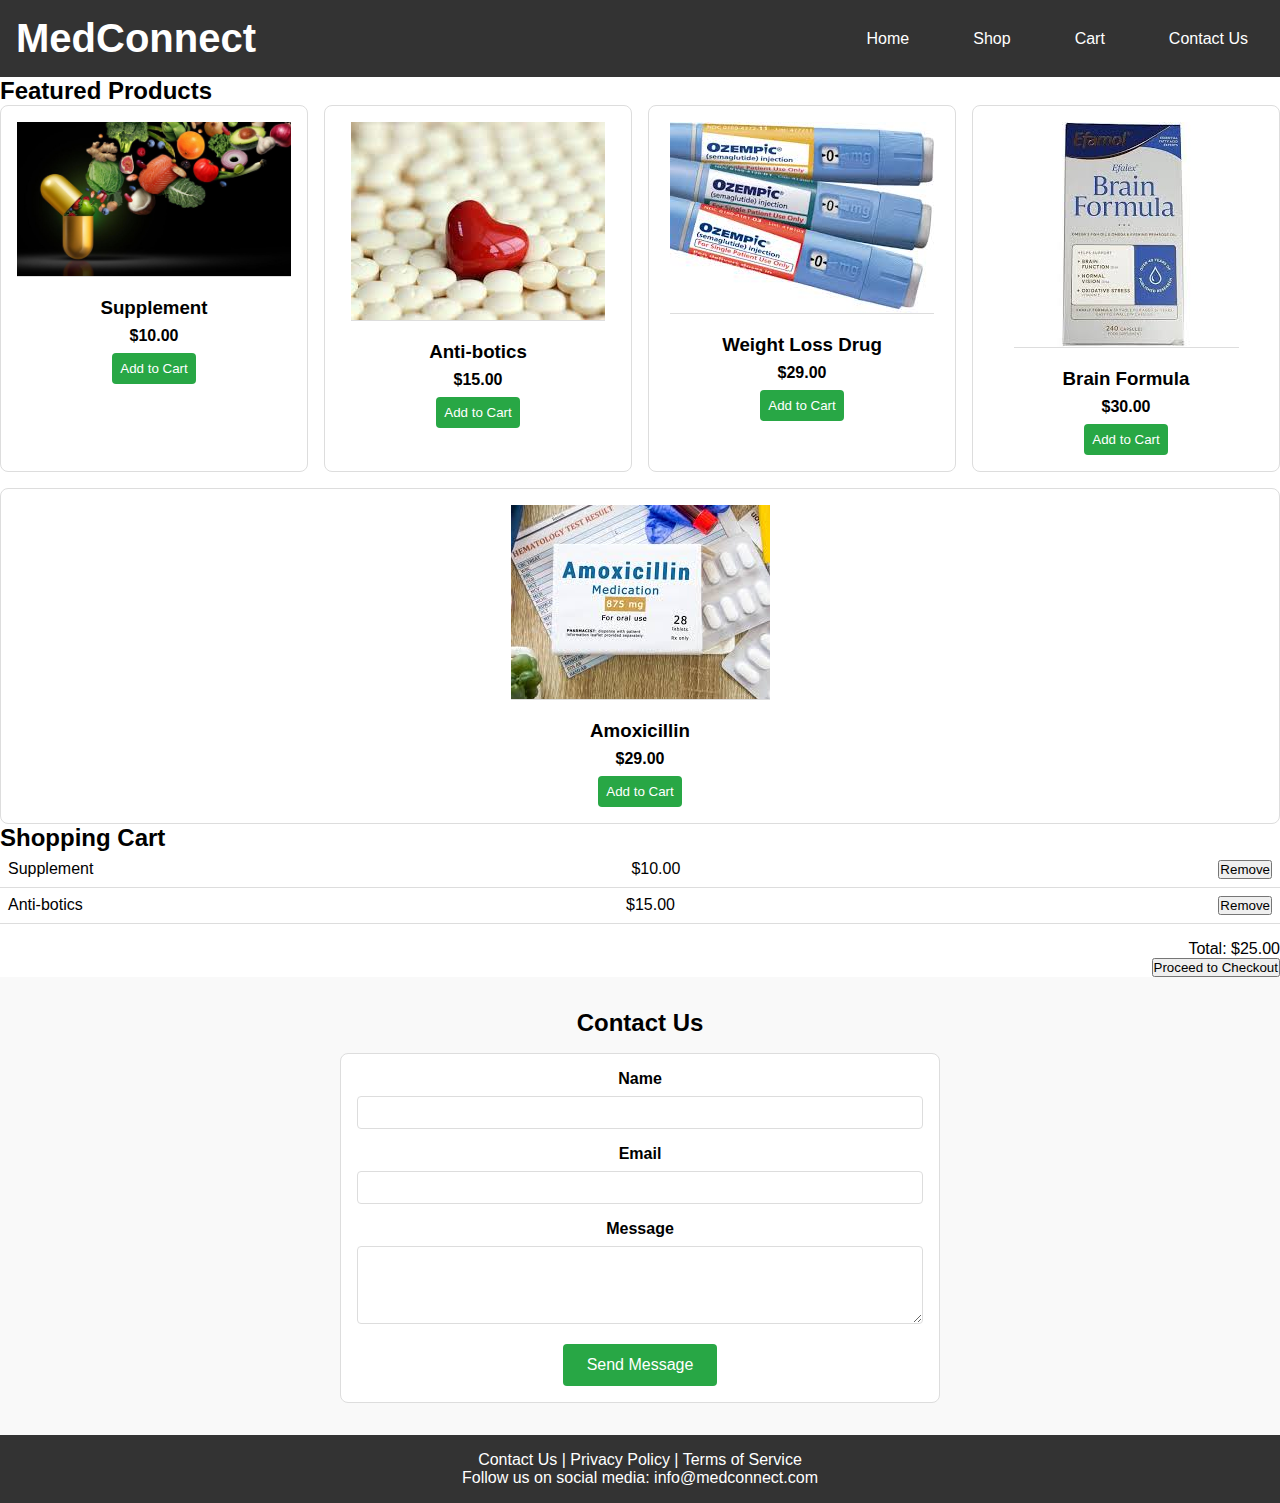
<file: index.html>
<!DOCTYPE html>
<html lang="en">
<head>
    <meta charset="UTF-8">
    <meta name="viewport" content="width=device-width, initial-scale=1.0">
    <title>MedConnect</title>
    <link rel="stylesheet" href="styles.css">
</head>
<body>
    <header>
        <h1>MedConnect</h1>
        <div class="nav-toggle">☰</div> <!-- Hamburger Icon -->
        <nav>
            <a href="#home">Home</a>
            <a href="#shop">Shop</a>
            <a href="cart.html">Cart</a>
            <a href="#contact">Contact Us</a>
        </nav>
    </header>

    <main>
        <section id="shop">
            <h2>Featured Products</h2>
            <div class="product-grid">
                <div class="product">
                    <img src="image/supplement.jpg" alt="Supplement">
                    <h3>Supplement</h3>
                    <p>$10.00</p>
                    <button>Add to Cart</button>
                </div>
                <div class="product">
                    <img src="image/mednames.jpeg" alt="Anti-botics">
                    <h3>Anti-botics</h3>
                    <p>$15.00</p>
                    <button>Add to Cart</button>
                </div>
                <div class="product">
                    <img src="image/weightloss.jpeg" alt="Weight Loss Drug">
                    <h3>Weight Loss Drug</h3>
                    <p>$29.00</p>
                    <button>Add to Cart</button>
                </div>
                <div class="product">
                    <img src="image/brainformula.jpeg" alt="Brain Formula">
                    <h3>Brain Formula</h3>
                    <p>$30.00</p>
                    <button>Add to Cart</button>
                </div>
                <div class="product">
                    <img src="image/amox.jpeg" alt="Amoxicillin">
                    <h3>Amoxicillin</h3>
                    <p>$29.00</p>
                    <button>Add to Cart</button>
                </div>
                <!-- Add more products as needed -->
            </div>
        </section>

        <section id="cart">
            <h2>Shopping Cart</h2>
            <div class="cart-item">
                <span>Supplement</span>
                <span>$10.00</span>
                <button>Remove</button>
            </div>
            <div class="cart-item">
                <span>Anti-botics</span>
                <span>$15.00</span>
                <button>Remove</button>
            </div>
            <div class="cart-summary">
                <p>Total: $25.00</p>
                <button>Proceed to Checkout</button>
            </div>
        </section>

        <section id="contact">
            <h2>Contact Us</h2>
            <form id="contact-form">
                <div class="form-group">
                    <label for="name">Name</label>
                    <input type="text" id="name" name="name" required>
                </div>
                <div class="form-group">
                    <label for="email">Email</label>
                    <input type="email" id="email" name="email" required>
                </div>
                <div class="form-group">
                    <label for="message">Message</label>
                    <textarea id="message" name="message" rows="4" required></textarea>
                </div>
                <button type="submit">Send Message</button>
            </form>
        </section>


    </main>


    <footer>
        <p>Contact Us | Privacy Policy | Terms of Service</p>
        <p>Follow us on social media: <a href="mailto:info@medconnect.com">info@medconnect.com</a></p>
    </footer>

    <script src="script.js" defer></script>
</body>
</html>
</file>
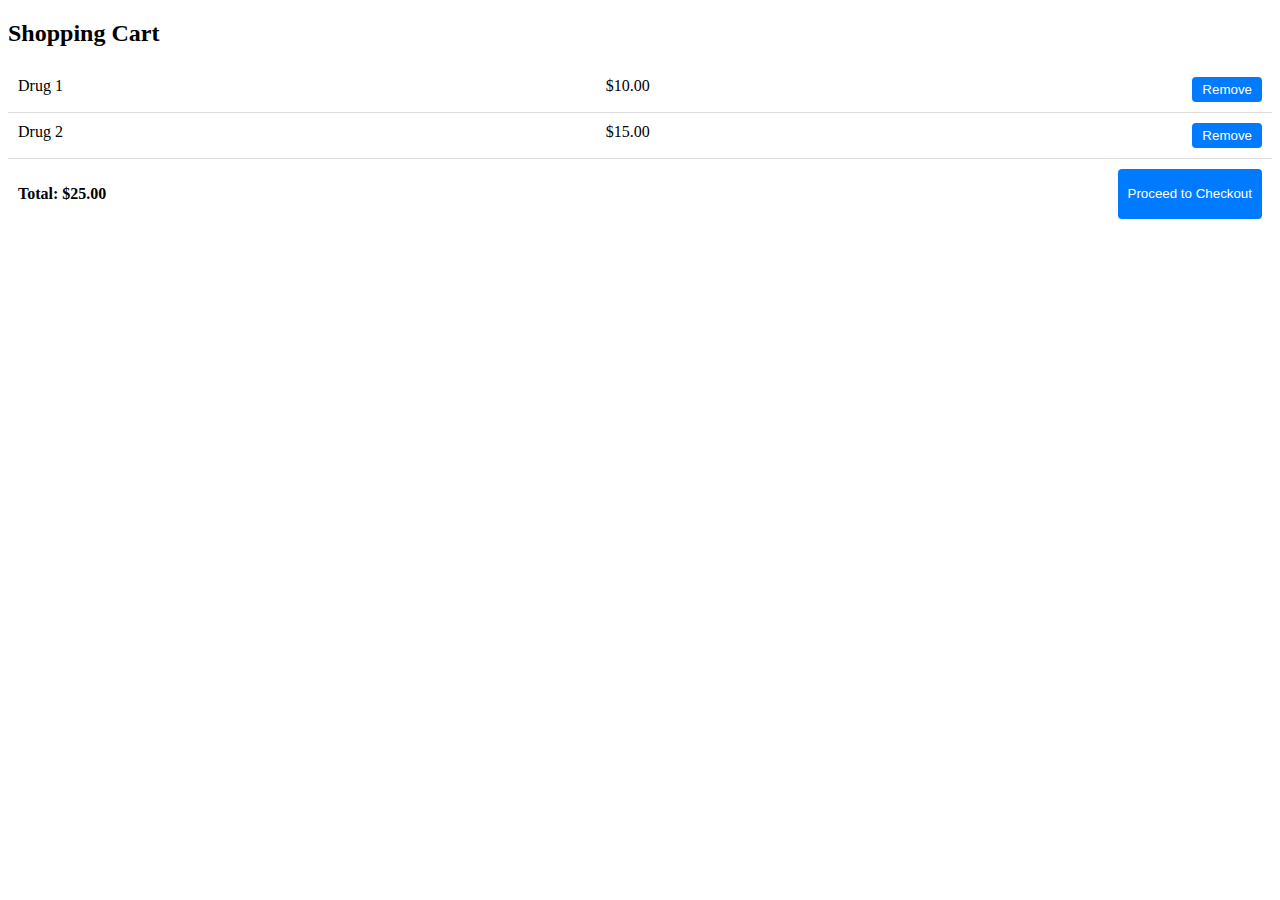
<file: cart.html>
<!DOCTYPE html>
<html lang="en">
<head>
    <meta charset="UTF-8">
    <meta name="viewport" content="width=device-width, initial-scale=1.0">
    <title>Shopping Cart</title>
    <style>
        .cart-item {
            display: flex;
            justify-content: space-between;
            padding: 10px;
            border-bottom: 1px solid #ddd;
        }

        .cart-summary {
            display: flex;
            justify-content: space-between;
            padding: 10px;
            font-weight: bold;
        }

        button {
            background-color: #007BFF;
            color: white;
            border: none;
            padding: 5px 10px;
            cursor: pointer;
            border-radius: 4px;
        }

        button:hover {
            background-color: #0056b3;
        }
    </style>
</head>
<body>
    <h2>Shopping Cart</h2>
    <div class="cart-item">
        <span>Drug 1</span>
        <span>$10.00</span>
        <button>Remove</button>
    </div>
    <div class="cart-item">
        <span>Drug 2</span>
        <span>$15.00</span>
        <button>Remove</button>
    </div>
    <div class="cart-summary">
        <p>Total: $25.00</p>
        <button>Proceed to Checkout</button>
    </div>

    <script>
        document.querySelectorAll('.cart-item button').forEach(button => {
            button.addEventListener('click', function() {
                const item = this.parentElement;
                item.parentElement.removeChild(item);
                updateTotal();
            });
        });

        function updateTotal() {
            const prices = Array.from(document.querySelectorAll('.cart-item span:nth-child(2)')).map(span => parseFloat(span.textContent.replace('$', '')));
            const total = prices.reduce((acc, price) => acc + price, 0);
            document.querySelector('.cart-summary p').textContent = Total: $${total.toFixed(2)};
        }
    </script>
</body>
</html>
</file>
<file: styles.css>
/* General Styles */

:root {
    --lightwhitecolor: #333;
    --darkwhitecolor:var(--darkwhitecolor);
    --whitecolor:var(--lightwhitecolor);

}

*{
    margin: 0;
    padding: 0;
    box-sizing: border-box;
}

body {
    font-family: Arial, sans-serif;
    margin: 0;
    padding: 0;
    box-sizing: border-box;
}

header {
    background-color: #333;
    color: white;
    padding: 1rem;
    text-align: center;
    position: sticky;
    top: 0;
    z-index: 1000;
    display: flex;
    justify-content: space-between;
    align-items: center;
}

header h1 {
    margin: 0;
    font-size: 2.5rem;
}

.nav-toggle {
    display: none;
    font-size: 1.5rem;
    cursor: pointer;
    padding: 0.5rem;
    background-color: #333;
    color: whitesmoke;
    border: none;
    position: relative;
}

.nav-toggle.active {
    background-color: #555;
}

.nav-toggle::after {
    content: "";
}

.nav-toggle.active::after {
    content: "×";
}

/* Navigation Styles */
nav {
    display: flex;
    gap: 2rem;
}

nav a {
    color: white;
    text-decoration: none;
    padding: 0.5rem 1rem;
    transition: background-color 0.3s, color 0.3s;
}

nav a:hover {
    background-color: #555;
    color: #ffcc00;
}

/* Product Grid */
.product-grid {
    display: flex;
    flex-wrap: wrap;
    gap: 1rem;
}

.product {
    border: 1px solid #ddd;
    border-radius: 8px;
    overflow: hidden;
    padding: 1rem;
    text-align: center;
    flex: 1 1 calc(25% - 1rem); /* Responsive: 4 items per row */
    transition: transform 0.3s, box-shadow 0.3s;
}

.product:hover {
    transform: scale(1.05);
    box-shadow: 0 4px 8px rgba(0, 0, 0, 0.2);
}

.product img {
    max-width: 100%;
    height: auto;
    border-bottom: 1px solid #ddd;
    margin-bottom: 0.5rem;
}

.product h3 {
    margin: 0.5rem 0;
}

.product p {
    font-weight: bold;
    margin: 0.5rem 0;
}

.product button {
    background-color: #28a745;
    color: white;
    border: none;
    padding: 0.5rem;
    cursor: pointer;
    border-radius: 4px;
    transition: background-color 0.3s;
}

.product button:hover {
    background-color: #218838;
}

.cart-item {
    display: flex;
    justify-content: space-between;
    padding: 0.5rem;
    border-bottom: 1px solid #ddd;
}

.cart-summary {
    margin-top: 1rem;
    text-align: right;
}

footer {
    background-color: #333;
    color: white;
    text-align: center;
    padding: 1rem;
    position: relative;
    bottom: 0;
}

footer a {
    color: white;
    text-decoration: none;
    transition: color 0.3s;
}

footer a:hover {
    color: #ffcc00;
}

/* Contact Us Styles */
#contact {
    padding: 2rem;
    background-color: #f9f9f9;
    text-align: center;
}

#contact h2 {
    margin-bottom: 1rem;
}

#contact-form {
    max-width: 600px;
    margin: 0 auto;
    padding: 1rem;
    background-color: #fff;
    border: 1px solid #ddd;
    border-radius: 8px;
}

.form-group {
    margin-bottom: 1rem;
}

.form-group label {
    display: block;
    margin-bottom: 0.5rem;
    font-weight: bold;
}

.form-group input, .form-group textarea {
    width: 100%;
    padding: 0.5rem;
    border: 1px solid #ddd;
    border-radius: 4px;
}

.form-group textarea {
    resize: vertical;
}

button[type="submit"] {
    background-color: #28a745;
    color: white;
    border: none;
    padding: 0.75rem 1.5rem;
    cursor: pointer;
    border-radius: 4px;
    font-size: 1rem;
    transition: background-color 0.3s;
}

button[type="submit"]:hover {
    background-color: #218838;
}

/* Responsive Styles */
@media (max-width: 768px) {
    .product {
        flex: 1 1 calc(50% - 1rem); /* Responsive: 2 items per row */
    }

    nav {
        display: none;
        flex-direction: column;
        position: absolute;
        top: 81px;
        right: 0;
        background-color: #333;
        width: 100%;
        height: 100vh;
        padding-top: 30px;
    }

    nav.nav-open {
        display: flex;
    }

    nav a {
        padding: 1rem;
        border-bottom: 1px solid #444;
    }

    nav a:hover {
        background-color: #555;
    }

    .nav-toggle {
        display: block;
    }

    #contact-form {
        padding: 1rem;
    }
}

@media (max-width: 480px) {
    .product {
        flex: 1 1 100%; /* Responsive: 1 item per row */
    }

    footer {
        font-size: 0.9rem;
    }
}
</file>
